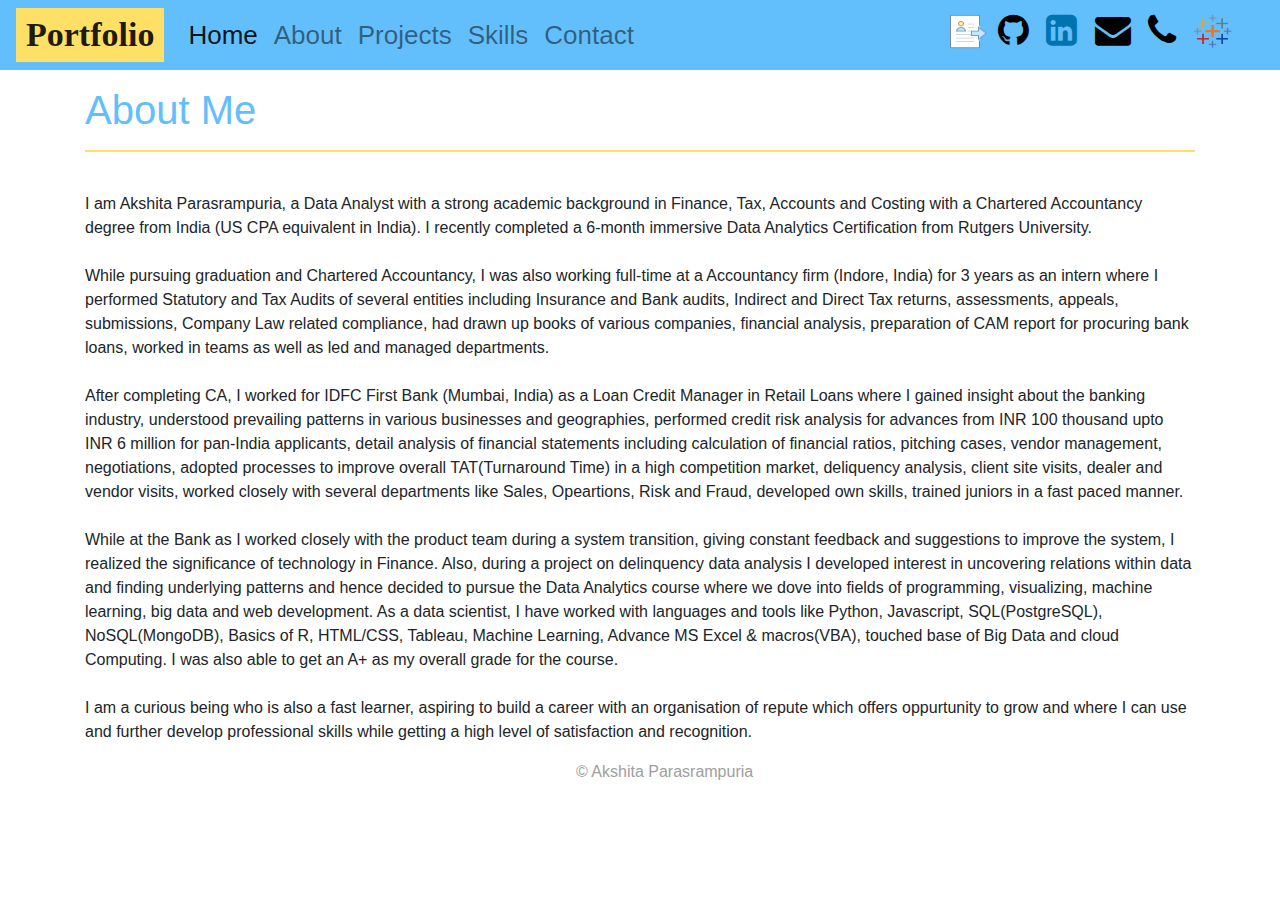
<file: about.html>
<!DOCTYPE html>
    <head>
        <meta charset="utf-8">
        <meta http-equiv="X-UA-Compatible" content="IE=edge">
        <title>Akshita's Portfolio</title>
        <meta name="viewport" content="width=device-width, initial-scale=1">
        <meta http-equiv="X-UA-Compatible" content="ie=edge">
        <link rel="icon" href="assets/images/portfolio.png" type="image/x-icon" sizes="16x16">
        <link rel="stylesheet" href="https://cdnjs.cloudflare.com/ajax/libs/font-awesome/4.7.0/css/font-awesome.min.css">
        <link rel="stylesheet" href="https://stackpath.bootstrapcdn.com/bootstrap/4.3.1/css/bootstrap.min.css" integrity="sha384-ggOyR0iXCbMQv3Xipma34MD+dH/1fQ784/j6cY/iJTQUOhcWr7x9JvoRxT2MZw1T" crossorigin="anonymous">
        <!-- <script src="assets/js/dendrogram.js" type="text/JavaScript"></script>  -->
        <link rel="stylesheet" type="text/css" href="assets/css/style.css">
      </head>
    <body>
        <nav class="navbar navbar-expand-lg navbar-light sticky-top">
            <a class="navbar-brand" href="index.html#home">Portfolio</a>
            <button class="navbar-toggler" type="button" data-toggle="collapse" data-target="#navbarSupportedContent" aria-controls="navbarSupportedContent" aria-expanded="false" aria-label="Toggle navigation">
              <span class="navbar-toggler-icon"></span>
            </button>
            <div class="collapse navbar-collapse" id="navbarSupportedContent">
              <ul class="navbar-nav mr-auto">
                <li class="nav-item active">
                  <a class="nav-link" href="index.html">Home <span class="sr-only">(current)</span></a>
                </li>
                <li class="nav-item">
                  <a class="nav-link" href="#">About</a>
                </li>
                <li class="nav-item">
                  <a class="nav-link" href="index.html#projects">Projects</a>
                </li>
                <li class="nav-item">
                  <a class="nav-link" href="index.html#skills">Skills</a>
                </li>
                <li class="nav-item">
                  <a class="nav-link" href="index.html#contact">Contact</a>
                </li>
              </ul>
              <span class="navbar-text" >
                <a href="assets/images/Resume-Akshita.p.pdf" target="blank" title="Resume"><img src="assets/images/resume.png"
                  style="margin-left: 10px;margin-bottom:9px;margin-right:3px" width="40" height="35"></img></a>
                <a href="https://github.com/akshitap31" target="blank" title="GitHub Profile" style="color:black"><i class="fa fa-github"
                    style="font-size:36px;margin-bottom: 3x;"></i></a>
                <a href="https://www.linkedin.com/in/akshita-parasrampuria-786377169/" title="LinkedIn Profile" target="blank"
                  style="color:#0073B1"><i class="fa fa-linkedin-square" style="font-size:36px; margin-left: 10px"></i></a>
                <a href="mailto:parasrampuriaakshita95@gmail.com" target="blank" title="E-Mail"style="color:black"><i
                    class="fa fa-envelope" style="font-size:36px; margin-left: 10px"></i></a>
                    <a href="tel:+18483914116" target="blank" title="Mobile"style="color:black"><i class="fa fa-phone" style="font-size:36px;
                      margin-left: 10px"></i></a>
                <a href="https://public.tableau.com/profile/akshita.parasrampuria#!/" title="Tableau Public Profile" target="blank"><img src="assets/images/tableau.png"
                    style="margin-left: 10px;margin-bottom:9px;margin-right: 30px" width="40" height="35"></img></a>
              </span>
            </div>
          </nav>
          <div class="container" id="home">
            <p><h1 class="heading">About Me</h2><hr style="border:1px solid#ffe066"><br>I am Akshita Parasrampuria, a Data Analyst with a strong academic background in Finance, Tax, Accounts and Costing with a 
              Chartered Accountancy degree from India (US CPA equivalent in India). I recently completed a 6-month immersive Data Analytics Certification from 
              Rutgers University.<br><br>
                While pursuing graduation and Chartered Accountancy, I was also working full-time at a Accountancy firm (Indore, India) for 3 years as an intern where I
                 performed Statutory and Tax Audits of several entities including Insurance and Bank audits, Indirect and Direct Tax returns, assessments, 
                 appeals, submissions, Company Law related compliance, had drawn up books of various companies, financial 
                 analysis, preparation of CAM report for procuring bank loans, worked in teams as well as led and managed departments.<br><br>
                After completing CA, I worked for IDFC First Bank (Mumbai, India) as a Loan Credit Manager in Retail Loans where I gained insight about the 
                banking industry, understood prevailing patterns in various businesses and geographies, performed credit risk analysis for advances from INR 100 
                thousand upto INR 6 million for pan-India applicants, detail analysis of financial statements including calculation of financial ratios, 
                pitching cases, vendor management, negotiations, adopted processes to improve overall TAT(Turnaround Time) in a high competition market,
                 deliquency analysis, client site visits, dealer and vendor visits, worked closely with several departments like Sales, Opeartions, Risk and 
                 Fraud, developed own skills, trained juniors in a fast paced manner. <br><br> 
                
                 While at the Bank as I worked closely with the product team during a system transition, giving constant feedback and suggestions 
                to improve the system, I realized the significance of technology in Finance. 
                Also, during a project on delinquency data analysis I developed interest in uncovering relations within data and finding underlying patterns and  
                hence decided to pursue the Data Analytics course where we dove into fields of programming, visualizing, machine learning, big data and web 
                development. As a data scientist, I have worked with languages and tools like Python, Javascript, SQL(PostgreSQL), NoSQL(MongoDB), Basics of R, 
                HTML/CSS, Tableau, Machine Learning, Advance MS Excel & macros(VBA), touched base of Big Data and cloud Computing. I was also able to get an A+ 
                as my overall grade for the course.<br><br>
                I am a curious being who is also a fast learner, aspiring to build a career with an organisation of repute which offers oppurtunity to grow and 
                where I can use and further develop professional skills while getting a high level of satisfaction and recognition.
            </p>
          </div>

        <footer>
            <div class="footer" style="margin-left: 45%; color:rgb(160, 158, 158);">© Akshita Parasrampuria</div>
        </footer>
        <script src="https://d3js.org/d3.v4.js"></script>
        <script src="assets/js/dendrogram.js" type="text/JavaScript"></script>
        <script src="https://code.jquery.com/jquery-3.3.1.slim.min.js" integrity="sha384-q8i/X+965DzO0rT7abK41JStQIAqVgRVzpbzo5smXKp4YfRvH+8abtTE1Pi6jizo" crossorigin="anonymous"></script>
        <script src="https://cdnjs.cloudflare.com/ajax/libs/popper.js/1.14.7/umd/popper.min.js" integrity="sha384-UO2eT0CpHqdSJQ6hJty5KVphtPhzWj9WO1clHTMGa3JDZwrnQq4sF86dIHNDz0W1" crossorigin="anonymous"></script>
        <script src="https://stackpath.bootstrapcdn.com/bootstrap/4.3.1/js/bootstrap.min.js" integrity="sha384-JjSmVgyd0p3pXB1rRibZUAYoIIy6OrQ6VrjIEaFf/nJGzIxFDsf4x0xIM+B07jRM" crossorigin="anonymous"></script>

        <!-- <script src="https://maxcdn.bootstrapcdn.com/bootstrap/4.0.0/js/bootstrap.min.js" integrity="sha384-JZR6Spejh4U02d8jOt6vLEHfe/JQGiRRSQQxSfFWpi1MquVdAyjUar5+76PVCmYl" crossorigin="anonymous"></script> -->
  
    </body>
</html>
</file>
<file: assets/css/style.css>
.navbar{
    background-color: #62BFFC;
    height:70px;
}
.navbar-nav{
    background-color: #62BFFC;
}
.navbar-brand{
    font-family: Cambria, Cochin, Georgia, Times, 'Times New Roman', serif;
    background-color: #ffe066;
    padding-left: 10px;
    padding-right: 10px;
    padding-top: 1px;
    font-size: 34px;
    height: 100% ;
    color: white;
}
.navbar-text{
    background-color: #62BFFC;
    margin-top: -0.01%;
    margin-right: 1px;
}
.navbar-brand{
    color:white;
    font-weight: 700;
}
#navbarSupportedContent{
    font-size: 26px;
}
#projects, #skills, #contact{
    padding-left:3%;
    padding-right: 3%;
    margin-top: 5%;
}
.headshot{
    border-radius: 50%;
}   
.about{
    display: inline-block;
    background-color:white;
    border-radius: 10px;
    padding: 25px;
    margin-left: -10%;
    box-shadow: 0 0 25px rgba(0, 0, 0, 0.25);
    font-family: 'Montserrat', sans-serif;   
    width: 120%;
    margin-top: 20px;
    font-size: large;
}
.card{
    box-shadow: 0 0 25px rgba(0, 0, 0, 0.25);
}
h9, h1{
    font-family: -apple-system,BlinkMacSystemFont,"Segoe UI",Roboto,"Helvetica Neue",Arial,"Noto Sans",sans-serif,"Apple Color Emoji","Segoe UI Emoji","Segoe UI Symbol","Noto Color Emoji";
    /* font-family: 'Montserrat', sans-serif;  */
    color: #62BFFC; 
p{
    font-family: -apple-system,BlinkMacSystemFont,"Segoe UI",Roboto,"Helvetica Neue",Arial,"Noto Sans",sans-serif,"Apple Color Emoji","Segoe UI Emoji","Segoe UI Symbol","Noto Color Emoji";
}
button{
    font-size: 46px;
}
.heading{
    margin-top: 20px;
    color: #62BFFC;
    font-family: -apple-system,BlinkMacSystemFont,"Segoe UI",Roboto,"Helvetica Neue",Arial,"Noto Sans",sans-serif,"Apple Color Emoji","Segoe UI Emoji","Segoe UI Symbol","Noto Color Emoji";
}
@media screen and (min-width: 768px){
    .dropdown:hover .dropdown-menu, .btn-group:hover .dropdown-menu{
          display: block;
      }
      .dropdown-menu{
          margin-top: 0;
      }
      .dropdown-toggle{
          margin-bottom: 2px;
      }
      .navbar .dropdown-toggle, .nav-tabs .dropdown-toggle{
          margin-bottom: 0;
      }
  }
</file>
